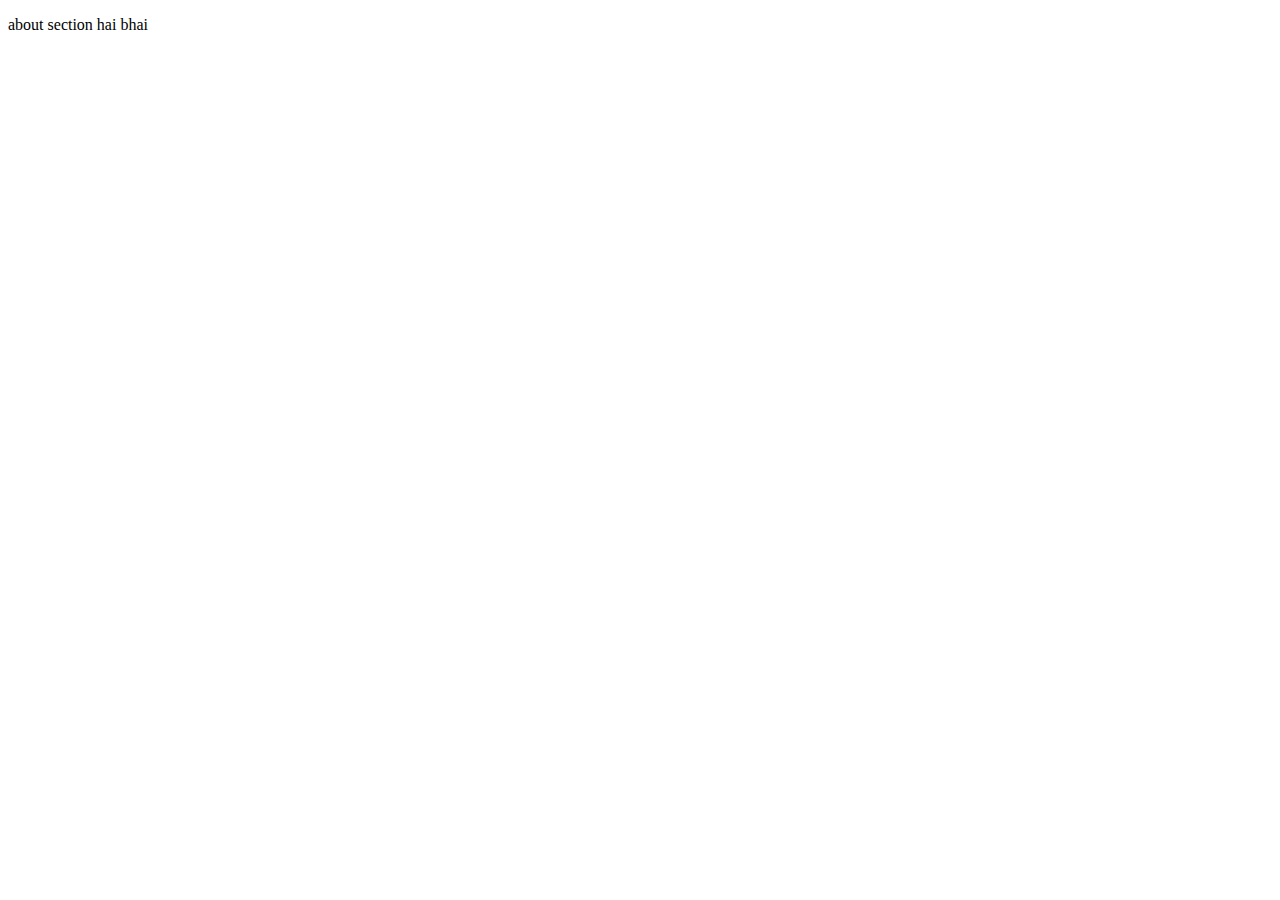
<file: intro/p11.html>
<!DOCTYPE html>
<html lang="en">
<head>
    <meta charset="UTF-8">
    <meta http-equiv="X-UA-Compatible" content="IE=edge">
    <meta name="viewport" content="width=device-width, initial-scale=1.0">
    <title>Document</title>
</head>
<body>
    <p>about section hai bhai</p>
</body>
</html>
</file>
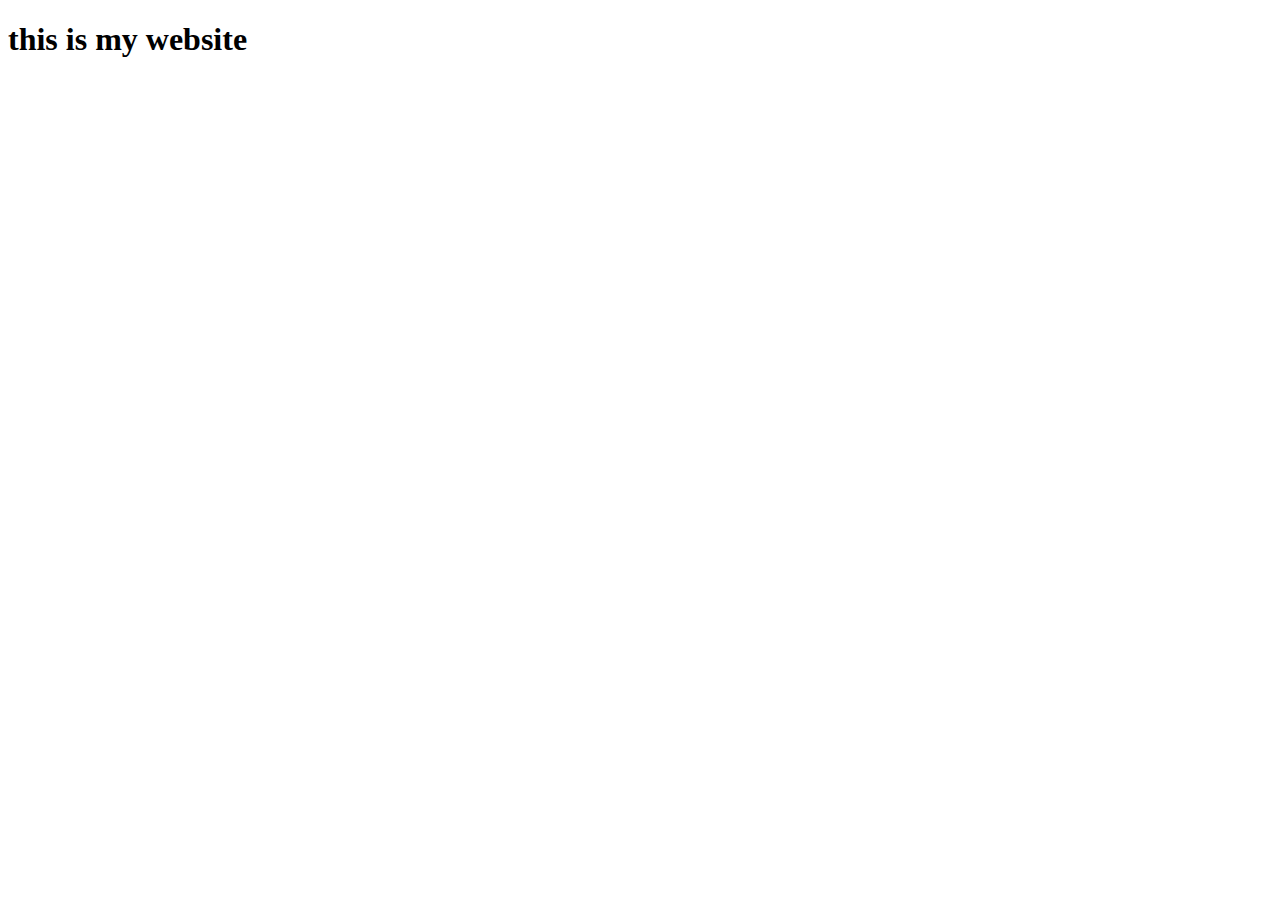
<file: intro/video.html>
<!DOCTYPE html>
<html lang="en">
<head>
    <meta charset="UTF-8">
    <meta http-equiv="X-UA-Compatible" content="IE=edge">
    <meta name="viewport" content="width=device-width, initial-scale=1.0">
    <title>Document</title>
</head>
<body>
<h1>this is my website</h1>

    <div>
        <iframe width="885" height="498" src="https://www.youtube.com/embed/LLljt2SUqtQ" title="Hindenburg report on Adani, a big scam? #hindenburg #adani #akshat" frameborder="0" allow="accelerometer; autoplay; clipboard-write; encrypted-media; gyroscope; picture-in-picture; web-share" allowfullscreen></iframe></body>
</html>
</file>
